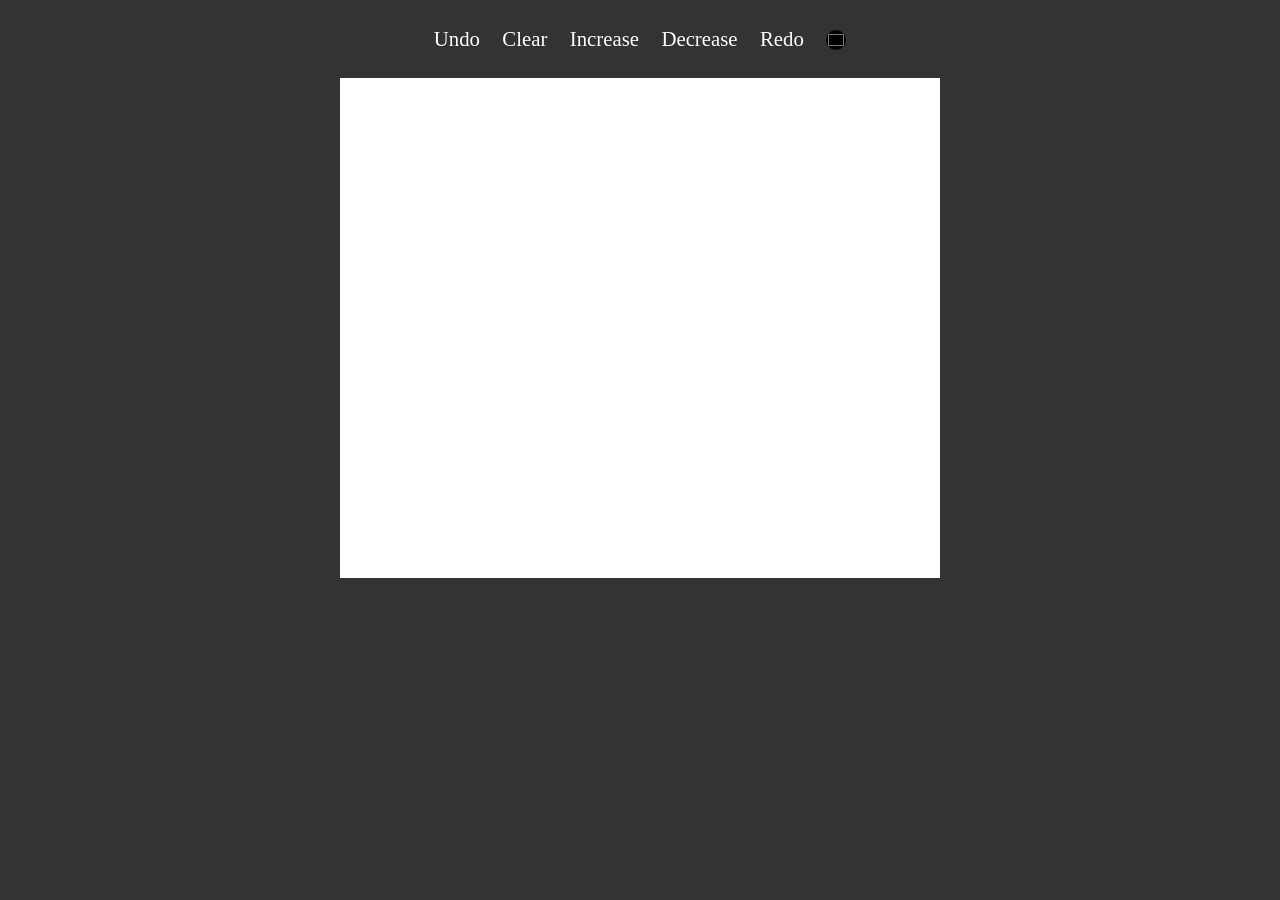
<file: index.html>
<!DOCTYPE html>
<html lang="en">
<head>
    <meta charset="UTF-8">
    <meta http-equiv="X-UA-Compatible" content="IE=edge">
    <meta name="viewport" content="width=device-width, initial-scale=1.0">
    <link rel="stylesheet" href="style.css">
    <script type="text/javascript" src="main.js" defer></script>
    <title>Drawing Application</title>
</head>
<body>
    <header>
        <ul>
            <li id = "undo-btn">Undo</li>
            <li id = "clear-btn">Clear</li>
            <li id = "inc-btn">Increase</li>
            <li id = "dec-btn">Decrease</li>
            <li id = "redo-btn">Redo</li>
            <li><input type="color" id = "color-btn" value="#000000" ></li>
        </ul>
    </header>
    <section>
        <canvas id = "canvas" height = "500px" width = "600px"></canvas>
    </section>
</body>
</html>
</file>
<file: style.css>
*{
    margin : 0;
    padding : 0;
}
body{
    height : 100vh;
    width : 100vw;
    background-color : #333;
}
header {
    padding : 1rem;
}
header ul{
    display : flex;
    font-size : 1.3rem;
    list-style-type : none;
    align-items : center;
    justify-content : center;
}
ul li{
    padding : 0.5rem;
    color : #fff;
    cursor : pointer;
    margin : 0.2rem;
}
#color-btn{
    padding : 0;
    width : 20px;
    height : 20px;
    border-radius : 50%;
    background-color : #000;
    outline : none;
    border : none;
}
section{
    display : flex;
    align-items : center;
    justify-content : center;
}
#canvas{
    background-color : #fff;
}
</file>
